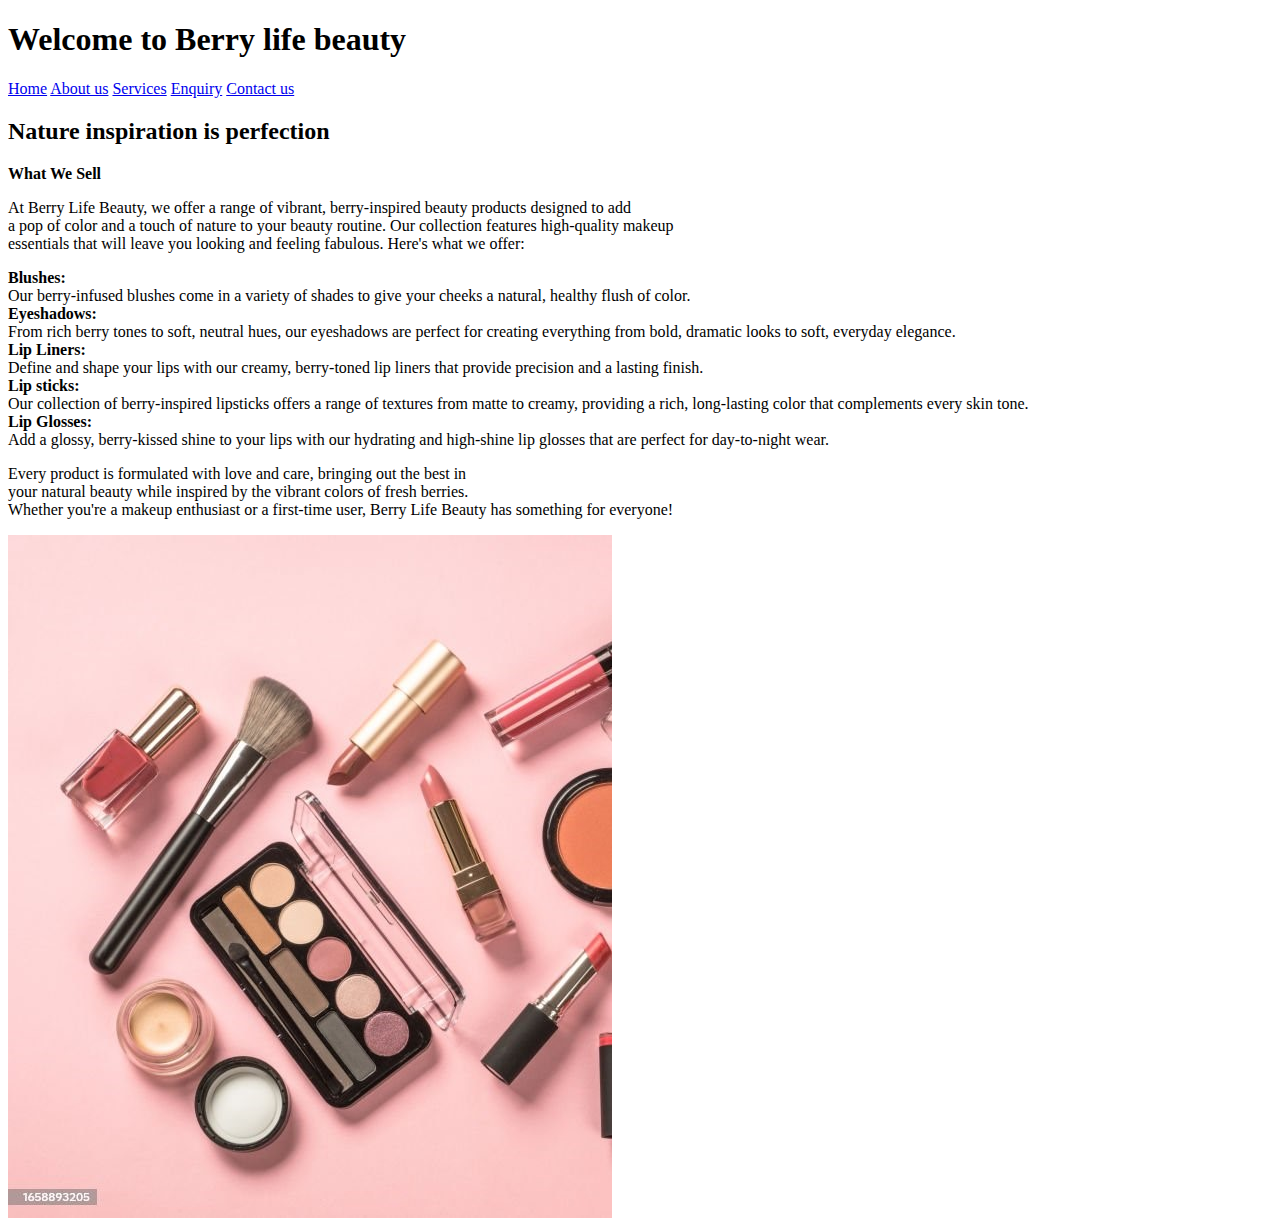
<file: index.html>
<!DOCTYPE html>
<html>
    <head>
      <title> berry life home</title>

    </head>
    <body> <h1>Welcome to Berry life beauty</h1>
        <header>
            <nav>  
  
              
                <a href="index.html">Home</a>
                  <a href="aboutus.html">About us</a>
                  <a href="services.html">Services</a>
                  <a href="enquiry.html">Enquiry</a>
                 <a href="contactus.html">Contact us</a>
            </nav>
          </header>
     <h2>Nature inspiration is perfection</h2>
     <p><b>What We Sell</b></p>

       <p>At Berry Life Beauty, we offer a range of vibrant, berry-inspired beauty products designed to add<br>
       a pop of color and a touch of nature to your beauty routine. Our collection features high-quality makeup <br>
       essentials that will leave you looking and feeling fabulous. Here's what we offer:</p>
      
    <p><li><b>Blushes:</b>
      <br>
      Our berry-infused blushes come in a variety of shades to give your cheeks a natural, healthy flush of color.</li>
      
     <li><b>Eyeshadows:</b><br>
      From rich berry tones to soft, neutral hues, our eyeshadows are perfect for creating everything from bold, dramatic looks to soft, everyday elegance.</li>
      
     <li><b> Lip Liners:</b><br>
      Define and shape your lips with our creamy, berry-toned lip liners that provide precision and a lasting finish.</li>
      
      <li><b>Lip sticks:</b><br>
      Our collection of berry-inspired lipsticks offers a range of textures from matte to creamy, providing a rich, long-lasting color that complements every skin tone.</li>
      
      <li><b>Lip Glosses:</b>
        <br>
      Add a glossy, berry-kissed shine to your lips with our hydrating and high-shine lip glosses that are perfect for day-to-night wear.</li></p>
      
     <p> Every product is formulated with love and care, bringing out the best in<br> your natural beauty while inspired by the vibrant colors
       of fresh berries. <br>Whether you're a makeup enthusiast or a first-time user, Berry Life Beauty has something for everyone!</p>
      
      
      
      
      </p>
      <img src="images/makeup.jpg">
    </body>
</html>
</file>
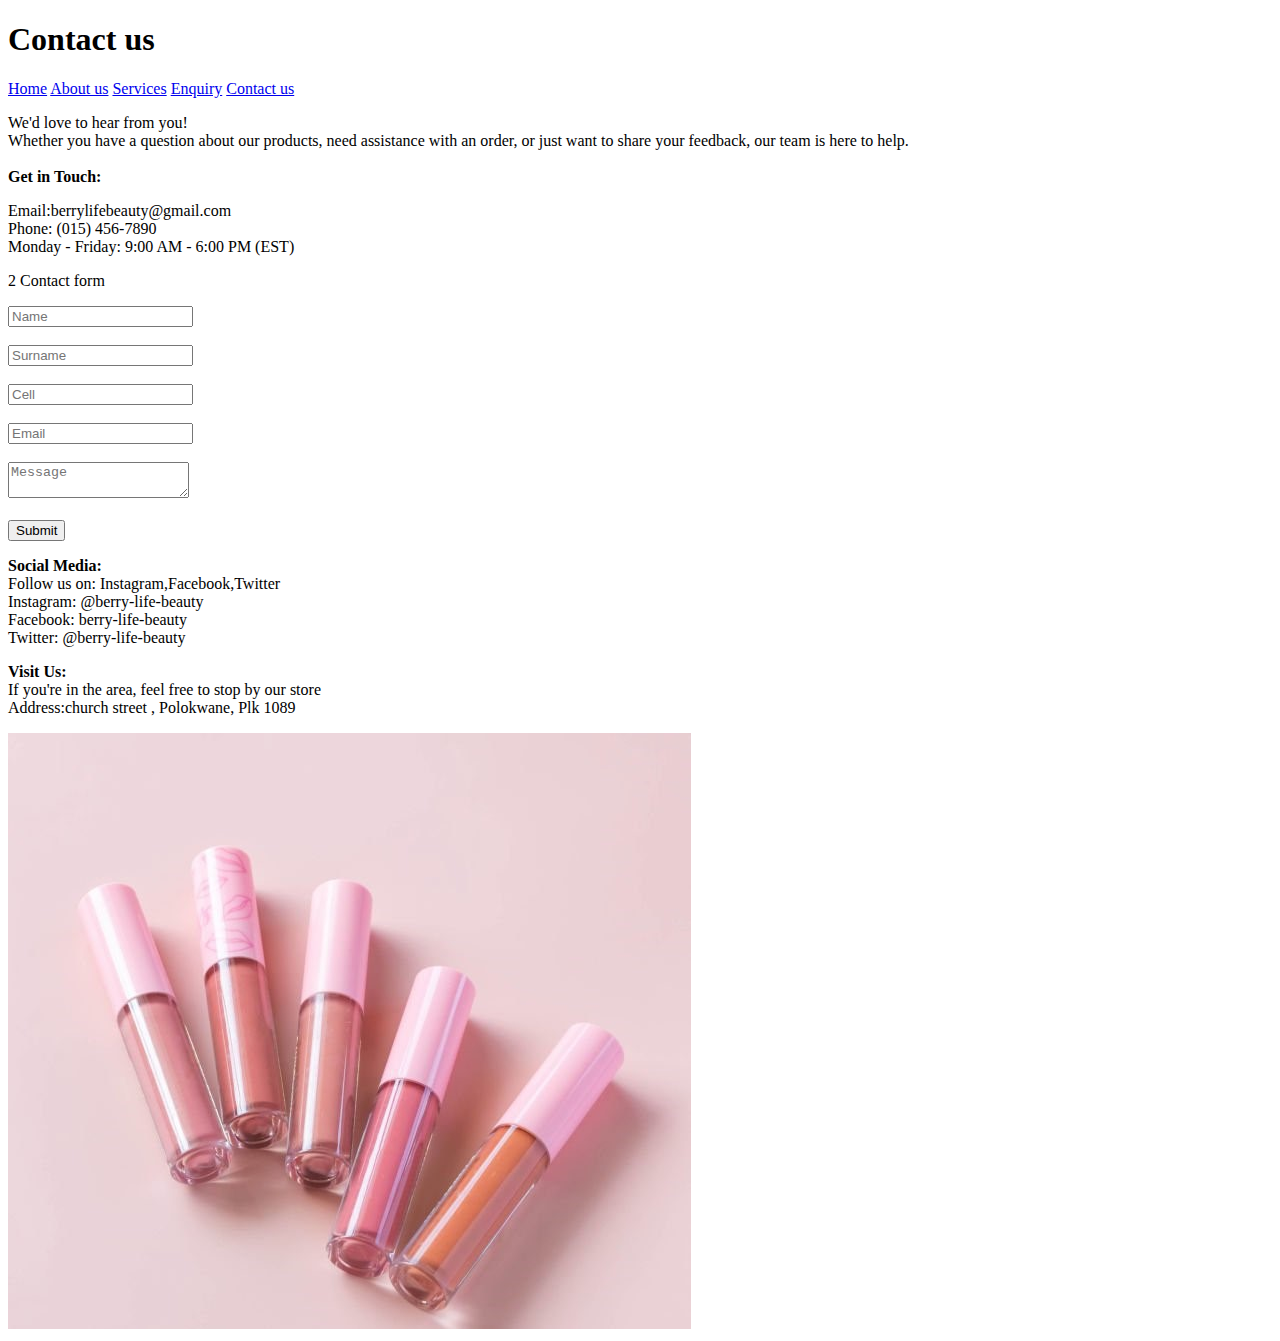
<file: contactus.html>
<!DOCTYPE html>
<html>
    <head>
        <title>Berry life contact us</title>

    </head>
    <body>
        <h1>Contact us</h1>
        <header>
            <nav>  
               
                  <a href="index.html">Home</a>
                  <a href="aboutus.html">About us</a>
                  <a href="services.html">Services</a>
                  <a href="enquiry.html">Enquiry</a>
                  <a href="contactus.html">Contact us</a>
               

            </nav>
     </header>
     <p>

        We'd love to hear from you!<br> Whether you have a question about our products, need assistance with an order, or just want to share your feedback, our team is here to help.
        
       <br> <br><b>Get in Touch:</b>
    
        <p>Email:berrylifebeauty@gmail.com<br>
        Phone: (015) 456-7890<br>
        Monday - Friday: 9:00 AM - 6:00 PM (EST)</p>
         <p>2 Contact form</p>
         <form>
              
            <input type="text" placeholder="Name"><br>
            <br>
            <input type="text" placeholder="Surname"><br>
            <br>
            <input type="tel" placeholder="Cell"><br>
            <br>
            <input type="email" placeholder="Email"><br>
            <br>
          
            <textarea type="text" placeholder="Message"></textarea><br>
            <br>
            <input type="submit">
              

          </form>

        
        
      
        
        
        <P><b>Social Media:</b><br>
        Follow us on: Instagram,Facebook,Twitter<br>
        Instagram: @berry-life-beauty<br>
        Facebook: berry-life-beauty<br>
        Twitter: @berry-life-beauty</P>
        
      <p><b> Visit Us:</b>
        <br>
        If you're in the area, feel free to stop by our store<br>
        Address:church street , Polokwane, Plk 1089</p>
        
        
        
        
        </p>
        <img src="images/lipstick2.jpg">
         
    </body>
</html>
</file>
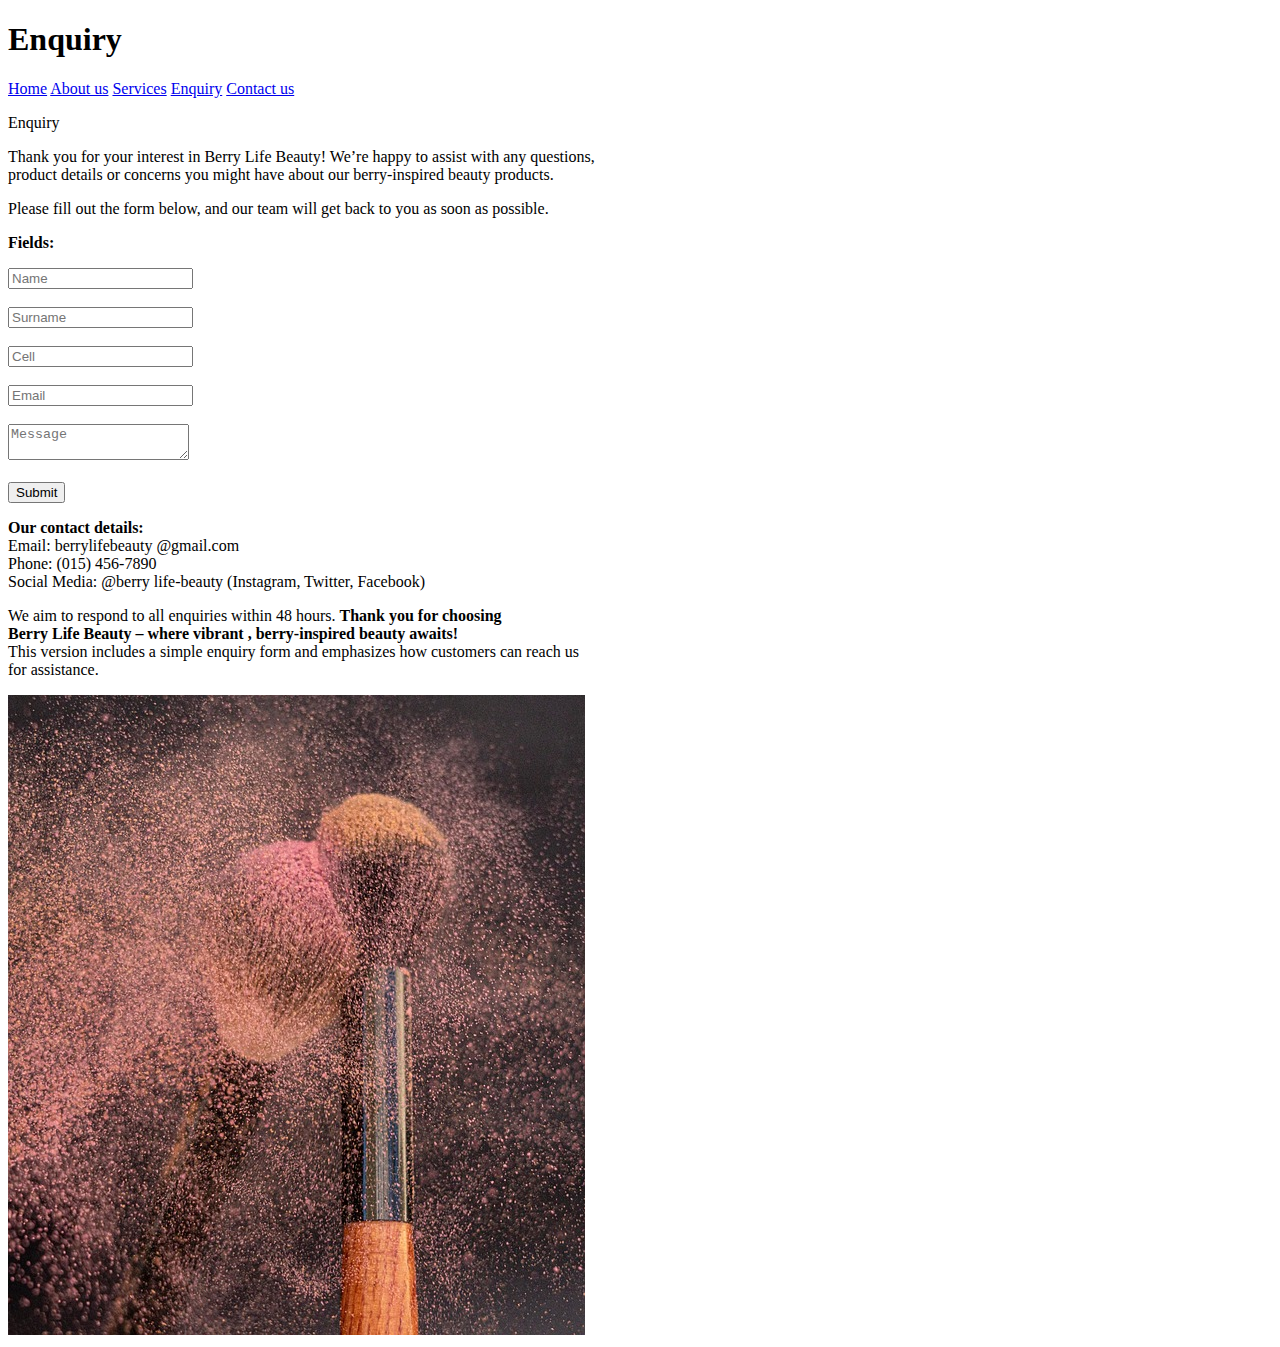
<file: enquiry.html>
<!DOCTYPE html>
<html>
    <head>
      <title>berry  life enquiry</title>

    </head>
    <body>
        <h1>Enquiry</h1>
        <header>
            <nav>  
               
                  <a href="index.html">Home</a>
                  <a href="aboutus.html">About us</a>
                  <a href="services.html">Services</a>
                  <a href="enquiry.html">Enquiry</a>
                  <a href="contactus.html">Contact us</a>
               

            </nav>
     </header>
     <p>Enquiry</p>

       <p> Thank you for your interest in Berry Life Beauty! We’re happy to assist with any questions,<br>
           product details or concerns you might have about our berry-inspired beauty products.</p>
        
        <p>Please fill out the form below, and our team will get back to you as soon as possible.</p>
        
        <p><b>Fields:</b>
        
          <form>
              
            <input type="text" placeholder="Name"><br>
            <br>
            <input type="text" placeholder="Surname"><br>
            <br>
            <input type="tel" placeholder="Cell"><br>
            <br>
            <input type="email" placeholder="Email"><br>
            <br>
          
            <textarea type="text" placeholder="Message"></textarea><br>
            <br>
            <input type="submit">
              

          </form>

        
        
      
        </p>
        
       <p><b>Our contact details:</b>
        <br>
        
       <a> Email: berrylifebeauty @gmail.com</a>
       <br>
        
        Phone: (015) 456-7890
        <br>
        
        Social Media: @berry life-beauty (Instagram, Twitter, Facebook)
       </p>
        
       <p> We aim to respond to all enquiries within 48 hours.
        <b> Thank you for choosing<br> Berry Life Beauty – where vibrant
        , berry-inspired beauty awaits!</b><br>
        
        This version includes a simple enquiry form and emphasizes how customers can reach us<br> for assistance.
        
        
        
        
        
        </p>
        <img src="images/shades1.jpg">
      </body>
</html>
</file>
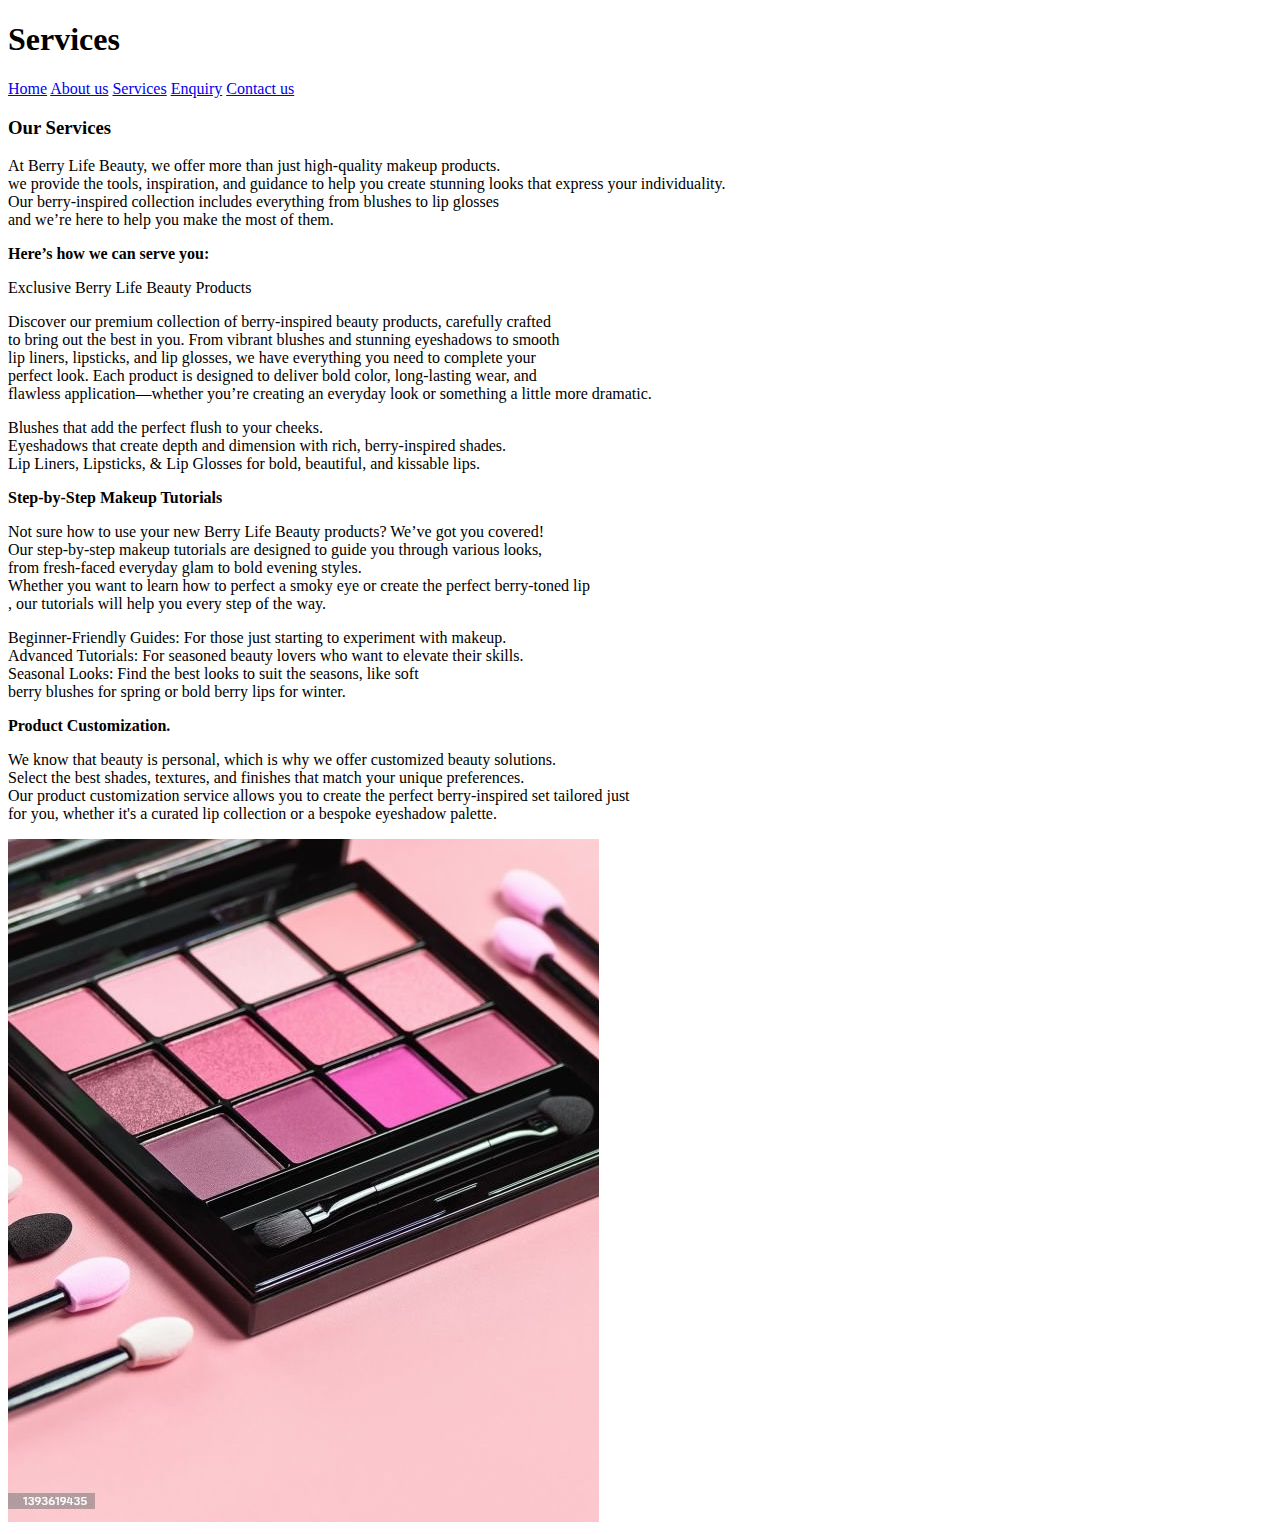
<file: services.html>
<!DOCTYPE html>
<html>
    <head>
        <title>Services</title>

    </head>
    <body>
        <h1>Services</h1>
        <header>
            <nav>  
        
                <a href="index.html">Home</a>
                <a href="aboutus.html">About us</a>
                <a href="services.html">Services</a>
                <a href="enquiry.html">Enquiry</a>
                <a href="contactus.html">Contact us</a>
            </nav>
        </header>
               <b><p><h3>Our Services</h3></p></b>
                <p>At Berry Life Beauty, we offer more than just high-quality makeup products.<br>we provide the tools,
                     inspiration, and guidance to help you create stunning looks that express your individuality.<br> Our
                      berry-inspired collection includes everything from blushes to lip glosses<br> and we’re here to help you make
                       the most of them. </p>
                    
                       
                <b><p> Here’s how we can serve you:</p></b>
                
             <p> Exclusive Berry Life Beauty Products</p>
             <p> Discover our premium collection of berry-inspired beauty products, carefully crafted<br>
                 to bring out the best in you. From vibrant blushes and stunning eyeshadows to smooth<br> lip liners, 
                 lipsticks, and lip glosses, we have everything you need to complete your <br>perfect look. Each product 
                 is designed to deliver bold color, long-lasting wear, and <br>flawless application—whether you’re creating an
                  everyday look or something a little more dramatic.</p>
                
             <p> <nav> <li> Blushes that add the perfect flush to your cheeks.</li>
                
               <li> Eyeshadows that create depth and dimension with rich, berry-inspired shades.</li>
                
                <li> Lip Liners, Lipsticks, & Lip Glosses for bold, beautiful, and kissable lips.</li></nav>
            </p>
                
              <b> <p> Step-by-Step Makeup Tutorials</p></b>
               <p> Not sure how to use your new Berry Life Beauty products? We’ve got you covered! <br>
                Our step-by-step makeup tutorials are designed to guide you through various looks, <br>from fresh-faced everyday
                 glam to bold evening styles.<br> Whether you want to learn how to perfect a smoky eye or create the perfect
                  berry-toned lip<br>
                 , our tutorials will help you every step of the way.</p>
                
                <nav><li>Beginner-Friendly Guides: For those just starting to experiment with makeup.</li>
                
               <li>Advanced Tutorials: For seasoned beauty lovers who want to elevate their skills.</li>
                
                <li>Seasonal Looks: Find the best looks to suit the seasons, like soft<br> berry blushes for 
                spring or bold berry lips for winter.</li> </nav>
                
<b><p>Product Customization.</p></b>
                <p>We know that beauty is personal, which is why we offer customized beauty solutions.<br> 
                Select the best shades, textures, and finishes that match your unique preferences.<br> 
                Our product customization service allows you to create the perfect berry-inspired set tailored just<br>
                for you, whether it's a curated lip collection or a bespoke eyeshadow palette.</p>
                
</p>

            </nav>
     </header>
     <img src="images/palet1.jpg">
        
    </body>
</html>
</file>
